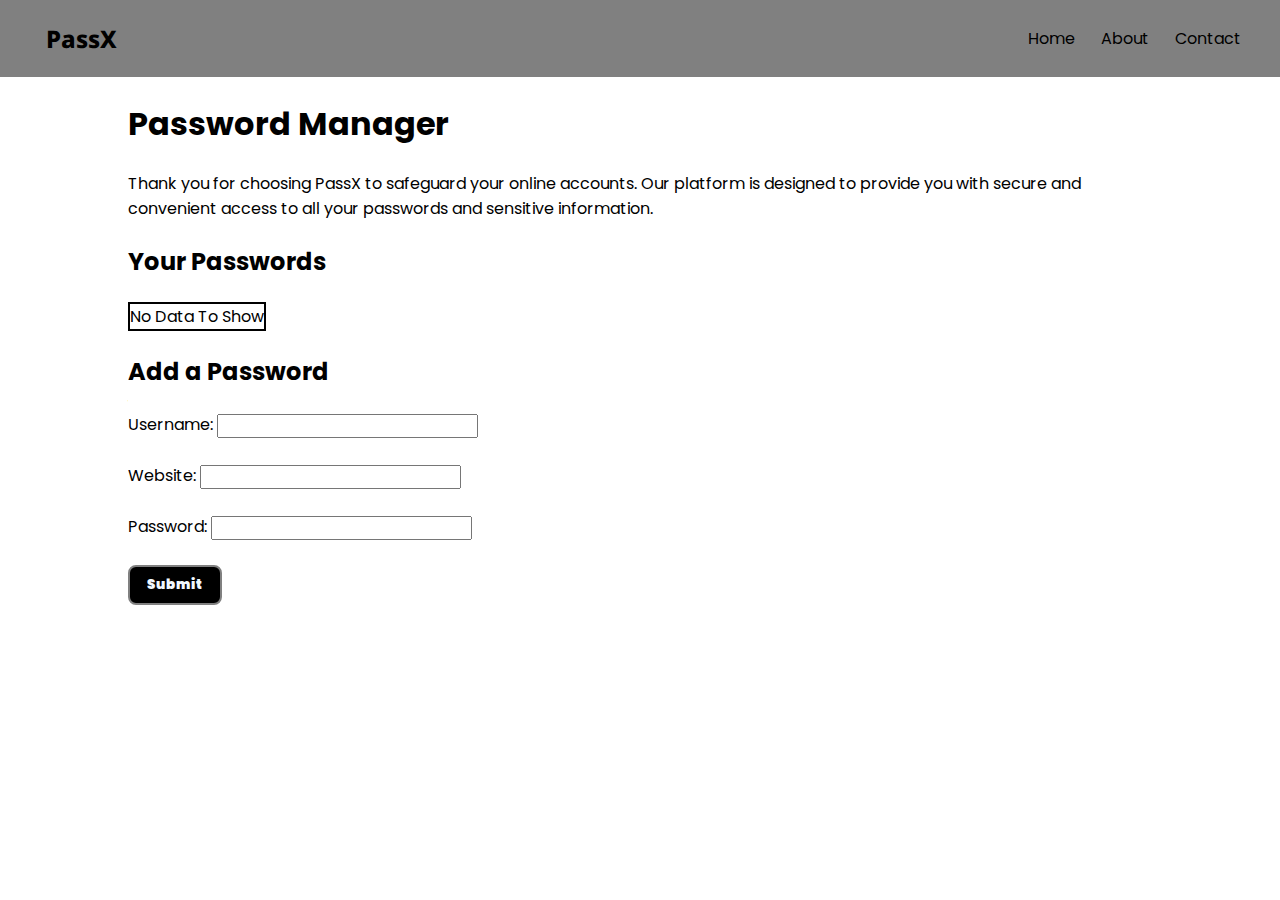
<file: inde.html>
<!DOCTYPE html>
<html lang="en">

<head>
    <meta charset="UTF-8">
    <meta name="viewport" content="width=device-width, initial-scale=1.0">
    <title>PassX - Your Personal Password Manager</title>
    <link rel="stylesheet" href="style.css">
</head>

<body>
    <nav>
        <div class="logo">PassX</div>
        <ul>
            <li>Home</li>
            <li>About</li>
            <li>Contact</li>
        </ul>
    </nav>
    <div class="container">
        <h1>Password Manager</h1>
        <p>Thank you for choosing PassX to safeguard your online accounts. Our platform is designed to provide you with
            secure and convenient access to all your passwords and sensitive information.</p>
        <h2>Your Passwords</h2>
        <table>
            <tr>
                <th>Website</th>
                <th>Username</th>
                <th>Password</th>
                <th>Delete</th>            
            </tr>
        </table>

        <h2>Add a Password</h2>
        <form action="/submit" method="post">
            <!-- Text input for username -->
            <label for="username">Username:</label>
            <input type="text" id="username" name="username" required>
            <br><br>

            <!-- Text input for website -->
            <label for="Website">Website:</label>
            <input type="text" id="website" name="Website" required>
            <br><br>

            <!-- Password input -->
            <label for="password">Password:</label>
            <input type="password" id="password" name="password" required>
            <br>
            <!-- Submit button -->
            <button class="btn" type="submit">Submit    </button>
    </div>
    <script src="script.js"></script>
</body>

</html>
</file>
<file: style.css>
@import url('https://fonts.googleapis.com/css2?family=Noto+Sans:ital,wght@0,700;1,300&family=Poppins:wght@300;400;600&display=swap');

* {
    margin: 0;
    padding: 0;
    font-family: 'Noto Sans', sans-serif;
    font-family: 'Poppins', sans-serif;
}

nav {
    background-color: gray;
    padding: 12px 3px;
    display: flex;
    justify-content: space-between;
}

.logo{
    font-family: Noto Sans, sans-serif;
    font-size: 24px;
    font-weight: bold;
    color: rgb(0, 0, 0);
    margin: 0 23px;
    padding:10px 20px;
    border-radius: 10px;
   font-weight: 800;
   cursor: pointer;
}

ul {
    display: flex;
    margin: 0 23px;
    align-items: center;
}

ul > li {
    list-style: none;
    margin: 0 13px;
    cursor: pointer;
    padding: 10px 0;

}

ul li:hover{
    color: rgba(37, 8, 8, 0.466);
}

table, td, tr{
    border: 2px solid black ;
    border-collapse: collapse;
    padding: 5px 13px;
}

.container{
    max-width: 80vw;
    margin:23px auto;
}

h1, h2, h3{
    margin: 23px 0;
}

.btn{
    padding:8px 17px;
    background-color:black ;
    color: aliceblue;
    font-weight: 900;
    border: 2px solid gray;
    border-radius: 8px;
    margin: 25px 0;
    cursor: pointer;
}

.btnsm{
    padding:8px 17px;
    background-color:black ;
    color: aliceblue;
    font-weight: 900;
    border: 2px solid gray;
    border-radius: 8px;
    cursor: pointer; 
}
</file>
